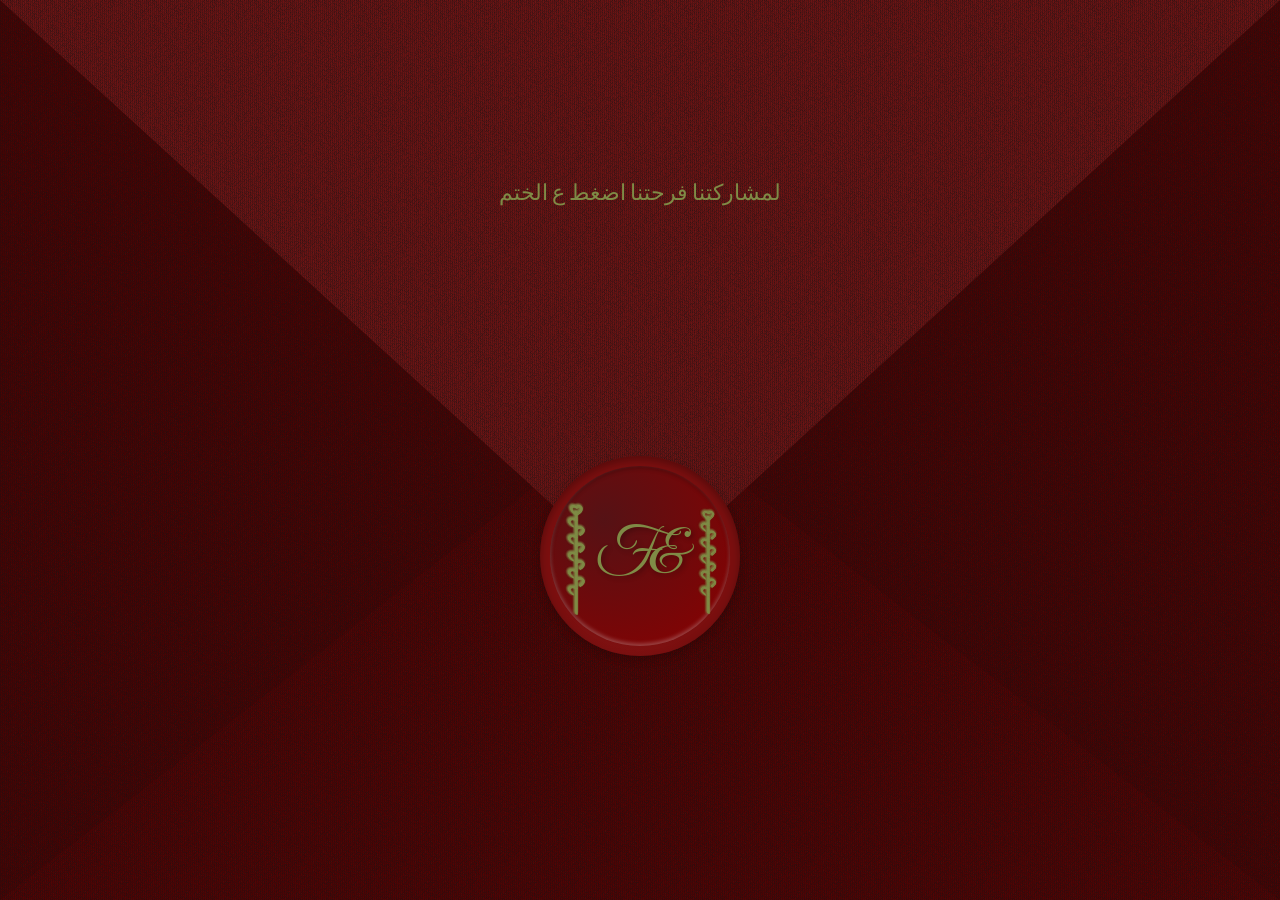
<file: index.html>
<!DOCTYPE html>
<html lang="ar">
<head>
<meta charset="UTF-8">
<meta name="viewport" content="width=device-width, initial-scale=1.0">
<title>Envelope Realistic</title>
<link href="https://fonts.googleapis.com/css2?family=Great+Vibes&display=swap" rel="stylesheet">
<link rel="stylesheet" href="style.css">
<link href="https://fonts.googleapis.com/css2?family=Great+Vibes&display=swap" rel="stylesheet">
    <!-- الكود القديم بتاعك هنا -->
    
    <!-- هذي الـ 7 سطور الجديدة - انسخها بالضبط -->
    <meta property="og:title" content="دعوة زفاف">
    <meta property="og:description" content="يسعدنا دعوتكم لحضور حفل الزفاف">
    <meta property="og:image" content="https://i.imgur.com/JAgUPnm.png">
    <meta property="og:image:width" content="1200">
    <meta property="og:image:height" content="630">
    <meta property="og:url" content="https://shwaheenanas8-afk.github.io/wedding-invitee/?v=12345">
    <meta property="og:type" content="website">
    
    </head>
<body>

<div class="envelope">
  <div class="click-text">لمشاركتنا فرحتنا اضغط ع الختم </div>
  <!-- الجوانب -->
  <div class="side left"></div>
  <div class="side right"></div>

  <!-- الغطاء + الختم wrapper -->
  <div class="top-wrapper">
    <div class="top"></div>

    <!-- الختم -->
    <div class="heptagon">
      <div class="gem">
 <svg class="treee-svg" viewBox="0 0 100 160">
          <g>
            <path d="M50 145 C50 120, 50 90, 50 25" />
            <path d="M50 35 C42 30, 38 38, 46 42" />
            <path d="M50 55 C42 50, 38 58, 46 62" />
            <path d="M50 75 C42 70, 38 78, 46 82" />
            <path d="M50 95 C42 90, 38 98, 46 102" />
            <path d="M50 115 C42 110, 38 118, 46 122" />
            <path d="M50 45 C58 40, 62 48, 54 52" />
            <path d="M50 65 C58 60, 62 68, 54 72" />
            <path d="M50 85 C58 80, 62 88, 54 92" />
            <path d="M50 105 C58 100, 62 108, 54 112" />
            <path d="M50 20 C58 15, 58 25, 50 28" />
            <path d="M50 20 C42 15, 42 25, 50 28" />
          </g>
        </svg>
 <svg class="treee-svg" viewBox="0 0 100 160">
          <g>
            <path d="M50 145 C50 120, 50 90, 50 25" />
            <path d="M50 35 C42 30, 38 38, 46 42" />
            <path d="M50 55 C42 50, 38 58, 46 62" />
            <path d="M50 75 C42 70, 38 78, 46 82" />
            <path d="M50 95 C42 90, 38 98, 46 102" />
            <path d="M50 115 C42 110, 38 118, 46 122" />
            <path d="M50 45 C58 40, 62 48, 54 52" />
            <path d="M50 65 C58 60, 62 68, 54 72" />
            <path d="M50 85 C58 80, 62 88, 54 92" />
            <path d="M50 105 C58 100, 62 108, 54 112" />
            <path d="M50 20 C58 15, 58 25, 50 28" />
            <path d="M50 20 C42 15, 42 25, 50 28" />
          </g>
        </svg>
 <svg class="treee-svg" viewBox="0 0 100 160">
          <g>
            <path d="M50 145 C50 120, 50 90, 50 25" />
            <path d="M50 35 C42 30, 38 38, 46 42" />
            <path d="M50 55 C42 50, 38 58, 46 62" />
            <path d="M50 75 C42 70, 38 78, 46 82" />
            <path d="M50 95 C42 90, 38 98, 46 102" />
            <path d="M50 115 C42 110, 38 118, 46 122" />
            <path d="M50 45 C58 40, 62 48, 54 52" />
            <path d="M50 65 C58 60, 62 68, 54 72" />
            <path d="M50 85 C58 80, 62 88, 54 92" />
            <path d="M50 105 C58 100, 62 108, 54 112" />
            <path d="M50 20 C58 15, 58 25, 50 28" />
            <path d="M50 20 C42 15, 42 25, 50 28" />
          </g>
        </svg>

        <!-- الشجرة داخل الختم -->
        <svg class="tree-svg" viewBox="0 0 100 160">
          <g>
            <path d="M50 145 C50 120, 50 90, 50 25" />
            <path d="M50 35 C42 30, 38 38, 46 42" />
            <path d="M50 55 C42 50, 38 58, 46 62" />
            <path d="M50 75 C42 70, 38 78, 46 82" />
            <path d="M50 95 C42 90, 38 98, 46 102" />
            <path d="M50 115 C42 110, 38 118, 46 122" />
            <path d="M50 45 C58 40, 62 48, 54 52" />
            <path d="M50 65 C58 60, 62 68, 54 72" />
            <path d="M50 85 C58 80, 62 88, 54 92" />
            <path d="M50 105 C58 100, 62 108, 54 112" />
            <path d="M50 20 C58 15, 58 25, 50 28" />
            <path d="M50 20 C42 15, 42 25, 50 28" />
          </g>
        </svg>
 <svg class="tree-svg" viewBox="0 0 100 160">
          <g>
            <path d="M50 145 C50 120, 50 90, 50 25" />
            <path d="M50 35 C42 30, 38 38, 46 42" />
            <path d="M50 55 C42 50, 38 58, 46 62" />
            <path d="M50 75 C42 70, 38 78, 46 82" />
            <path d="M50 95 C42 90, 38 98, 46 102" />
            <path d="M50 115 C42 110, 38 118, 46 122" />
            <path d="M50 45 C58 40, 62 48, 54 52" />
            <path d="M50 65 C58 60, 62 68, 54 72" />
            <path d="M50 85 C58 80, 62 88, 54 92" />
            <path d="M50 105 C58 100, 62 108, 54 112" />
            <path d="M50 20 C58 15, 58 25, 50 28" />
            <path d="M50 20 C42 15, 42 25, 50 28" />
          </g>
        </svg>
 <svg class="tree-svg" viewBox="0 0 100 160">
          <g>
            <path d="M50 145 C50 120, 50 90, 50 25" />
            <path d="M50 35 C42 30, 38 38, 46 42" />
            <path d="M50 55 C42 50, 38 58, 46 62" />
            <path d="M50 75 C42 70, 38 78, 46 82" />
            <path d="M50 95 C42 90, 38 98, 46 102" />
            <path d="M50 115 C42 110, 38 118, 46 122" />
            <path d="M50 45 C58 40, 62 48, 54 52" />
            <path d="M50 65 C58 60, 62 68, 54 72" />
            <path d="M50 85 C58 80, 62 88, 54 92" />
            <path d="M50 105 C58 100, 62 108, 54 112" />
            <path d="M50 20 C58 15, 58 25, 50 28" />
            <path d="M50 20 C42 15, 42 25, 50 28" />
          </g>
        </svg>

        <!-- الأحرف فوق الختم -->
        <div class="gem-text">  <div class="fancy-text">F&</div>

        </div>
      </div>
    </div>
  </div>

  <!-- الأسفل -->
  <div class="bottom"></div>

  <!-- المحتوى الداخلي -->
  <div class="content">
    <p></p>
  </div>

</div>

<script src="script.js"></script>
</body>
</html>
</file>
<file: style.css>
/* Reset */
* { margin:0; padding:0; box-sizing:border-box; }
/* تحسينات عامة للموبايل */
* {
  -webkit-tap-highlight-color: transparent; /* إزالة تأثير اللمس الأزرق */
}

@media (max-width: 768px) {
  /* منع أي تشويه */
  .envelope, .side, .bottom, .top {
    background-size: 200px 200px !important; /* خلفية مناسبة */
  }
  
  /* الختم محمي من التصغير */
  .heptagon {
    position: absolute !important;
    transform: translate(-50%, -50%) !important;
    flex-shrink: 0 !important;
  }
}
body {
  height:100vh;
  background:#111;
  display:flex;
  justify-content:center;
  align-items:center;
  perspective:1500px;
  font-family:sans-serif;
}

/* الظرف */
.envelope {
    transition: transform 0.8s ease;
  position: relative;
  width: 100vw;
  height: 100vh;
  background-color: #4a0404;
  background-image: url('linen.png');
  background-repeat: repeat;
  overflow: hidden;
}

/* الجوانب */
.side {
  position: absolute;
  top:0;
  height:100%;
  background-color:#4a0404;
  background-image:url('linen.png');
  background-repeat:repeat;
  z-index:2;
}

.left { left:0; width:50%; clip-path: polygon(0 0, 100% 50%, 0 100%); }
.right { right:0; width:50%; clip-path: polygon(100% 0, 0 50%, 100% 100%); }

/* الأسفل */
.bottom {
  position:absolute;
  bottom:0;
  width:100%;
  height:55%;
  clip-path: polygon(0 100%, 50% 0, 100% 100%);
  background-color:#520404;
  background-image:url('linen.png');
  background-repeat:repeat;
  z-index:3;
}

/* الغطاء + الختم wrapper */
.top-wrapper {
  position: absolute;
  top:0;
  width:100%;
  height:65%;
  transform-origin: top;
  transition: transform 1s ease-in-out;
  z-index:5;
}

/* الغطاء */
.top {
  width:100%;
  height:100%;
  clip-path: polygon(0 0, 50% 100%, 100% 0);
  background-color:#6d1414;
  background-image:url('linen.png');
  background-repeat:repeat;
}

/* الختم (على رأس الغطاء، خارج الظرف) */
.heptagon {
  position: absolute;
  top:95%; /* نزّل للخارج قليلاً */
  left:50%;
  transform: translate(-50%,-50%);
  width:200px;
  height:200px;
  background: radial-gradient(circle at 0% 300%, #a52a2a 0%, #7b0f0f 70%);
  clip-path: polygon(
    70% 100% 80% 10%, 98% 40%, 90% 90%,
    50% 100%, 1% 85%, 0 50%, 20% 10%
  );
  display:flex; justify-content:center; align-items:center;
  box-shadow: inset 0 4px 8px rgba(0,0,0,0.3), 0 4px 8px rgba(0,0,0,0.2);
  border-radius: 50%;
  z-index:10;
}
.fancy-text {
    font-family: 'Great Vibes', cursive; /* خط Script أنيق */
    font-size: 60px;
    color: #7f8b46; /* لون أحمر داكن */
    text-shadow: 2px 2px 5px rgba(0,0,0,0.3);
    letter-spacing: -10px; /* يجعل الحروف أكثر اتصالاً */
  }

/* الجوهرة داخل الختم */
.gem {
  width:180px;
  height:180px;
  background: radial-gradient(circle at 30% 30%, #551215, #8b0000);
  border-radius:50%;
  display:flex; justify-content:center; align-items:center;
  box-shadow: inset 0 2px 4px rgba(0,0,0,0.3), inset 0 -2px 4px rgba(255,255,255,0.3);
}

/* الأحرف فوق الختم */
.gem-text {
  position: absolute;
  top: 50%;
  left: 50%;
  transform: translate(-55%, -50%);
  font-family: 'Great Vibes', cursive;
  font-weight: 400;
  font-size: 48px;
  color: #ac0a0a;
  text-shadow: 1px 1px 0 #b30000, -1px -1px 1px rgba(255,255,255,0.4);
}
.gem-text span.char1 { margin-right: -7px; }
.gem-text span.char2 { margin-left: 12px; }
.top-wrapper {
  position: absolute;
  top:0;
  width:100%;
  height:65%;
  transform-origin: top;
  transition: transform 4s ease-in-out; /* مدة 8 ثواني */
  z-index:5;
}

.envelope.open .top-wrapper {
  transform: rotateX(-180deg); /* فتح الغطاء */
}

.content {
  position:absolute;
  top:50%;
  left:50%;
  transform: translate(-50%,-50%) scale(0.5); /* البداية مصغرة */
  color:#fff;
  text-align:center;
  transition: transform 8s ease-in-out, opacity 8s ease-in-out; /* زوم متناسق مع الفتح */
  opacity:0;
  z-index:1;
}

.envelope.open .content {
  transform: translate(-50%,-50%) scale(1); /* يصبح الحجم الطبيعي تدريجياً */
  opacity:1;
}
.treee-svg {
  position: absolute;
  width: 80px;
  height: 145px;
  top: 45%;
  left: 52%;
  transform: translate(30%, -40%);
  z-index: 1;
}

/* تأثير النقش */
.treee-svg path {
  fill: none;
  stroke: #7f8b46;
  stroke-width: 1.2;
  stroke-linecap: round;
  stroke-linejoin: round;

  filter: drop-shadow(1px 1px 0 #7f8b46)
          drop-shadow(-1px -1px 1px #7f8b46);
}

/* الشجرة */
.tree-svg {
  
  position: absolute;
    width: 85px;
  height: 160px;
  top: 47%;
  left: 52%;
  transform: translate(-130%, -45%);
  z-index: 1;
}

/* تأثير النقش */
.tree-svg path {
  fill: none;
  stroke: #7f8b46;
  stroke-width: 1.2;
  stroke-linecap: round;
  stroke-linejoin: round;

  filter: drop-shadow(1px 1px 0 #7f8b46)
          drop-shadow(-1px -1px 1px #7f8b46);
}
.click-text {
  position: absolute;
  top: 180px; /* اضبط حسب ما تحب */
  left: 50%;
  transform: translateX(-50%);
  color: #7f8b46;
  font-size: 22px;
  font-family: 'Great Vibes', cursive;
  z-index: 20;
  transition: opacity 0.5s ease;
}

.envelope.open ~ .click-text {
 
  opacity: 0; /* تختفي عند فتح الظرف */
}
.envelope {
  transform-origin: center center; /* مهم للزوم السينمائي */
}
/* RESPONSIVE GENERAL - للهواتف */
/* RESPONSIVE - MOBILE PERFECT */
@media (max-width: 768px) {
  body {
    height: 100vh;
    overflow: hidden; /* منع التمرير */
  }
  
  .envelope {
    width: 100vw;
    height: 100vh;
  }
  
  /* الغطاء - يناسب الشاشة الصغيرة */
  .top-wrapper {
    height: 58%; /* أقل شوي للموبايل */
  }
  
  /* الختم - نفس الحجم تماماً! */
  .heptagon {
    width: 200px !important;
    height: 200px !important;
    top: 88%; /* ينزل شوي ليناسب */
    min-width: 200px; /* ضمان الحجم */
  }
  
  .gem {
    width: 180px;
    height: 180px;
  }
  
  /* النص داخل الختم - يضبط تلقائياً */
  .gem-text {
    font-size:42px; /* أصغر شوي بس مناسب */
  }
  
  /* المحتوى الداخلي - مثالي للموبايل */
  .content {
    transform: translate(-50%, -50%) scale(0.35);
    max-width: 90vw;
    padding: 20px;
  }
  
  .envelope.open .content {
    transform: translate(-50%, -50%) scale(0.85); /* حجم مناسب للموبايل */
    max-width: 90vw;
  }
  
  /* النقوش والشجر - مثالية للموبايل */
  .tree-svg, .treee-svg {
    width: 65px;
    height: 110px;
    top: 46%;
  }
  
  .tree-svg {
    left: 40%;
    transform: translate(-130%, -45%);
  }
  
  .treee-svg {
    left: 60%;
    transform: translate(30%, -40%);
  }

.envelope.open {
  transform: scale(1.3);
}
  
  /* نص الضغط - مثالي *//* 📱 للموبايل */
@media (max-width: 768px) {
  .click-text {
    left: 50%;
    top: 30%; /* عدل الرقم حسب مكان الختم */
    transform: translateX(-50%);
    text-align: center;
    font-size: 18px;
  }
}
  
  /* تحسين اللمس */
  .heptagon {
    cursor: pointer;
    touch-action: manipulation;
  }
}

/* للشاشات الضيقة جداً (iPhone SE) */
@media (max-width: 400px) {
  .content {
    transform: translate(-50%, -50%) scale(0.3);
  }
  
  .envelope.open .content {
    transform: translate(-50%, -50%) scale(0.8);
  }
  
  .gem-text {
    font-size: 38px;
  }
}
</file>
